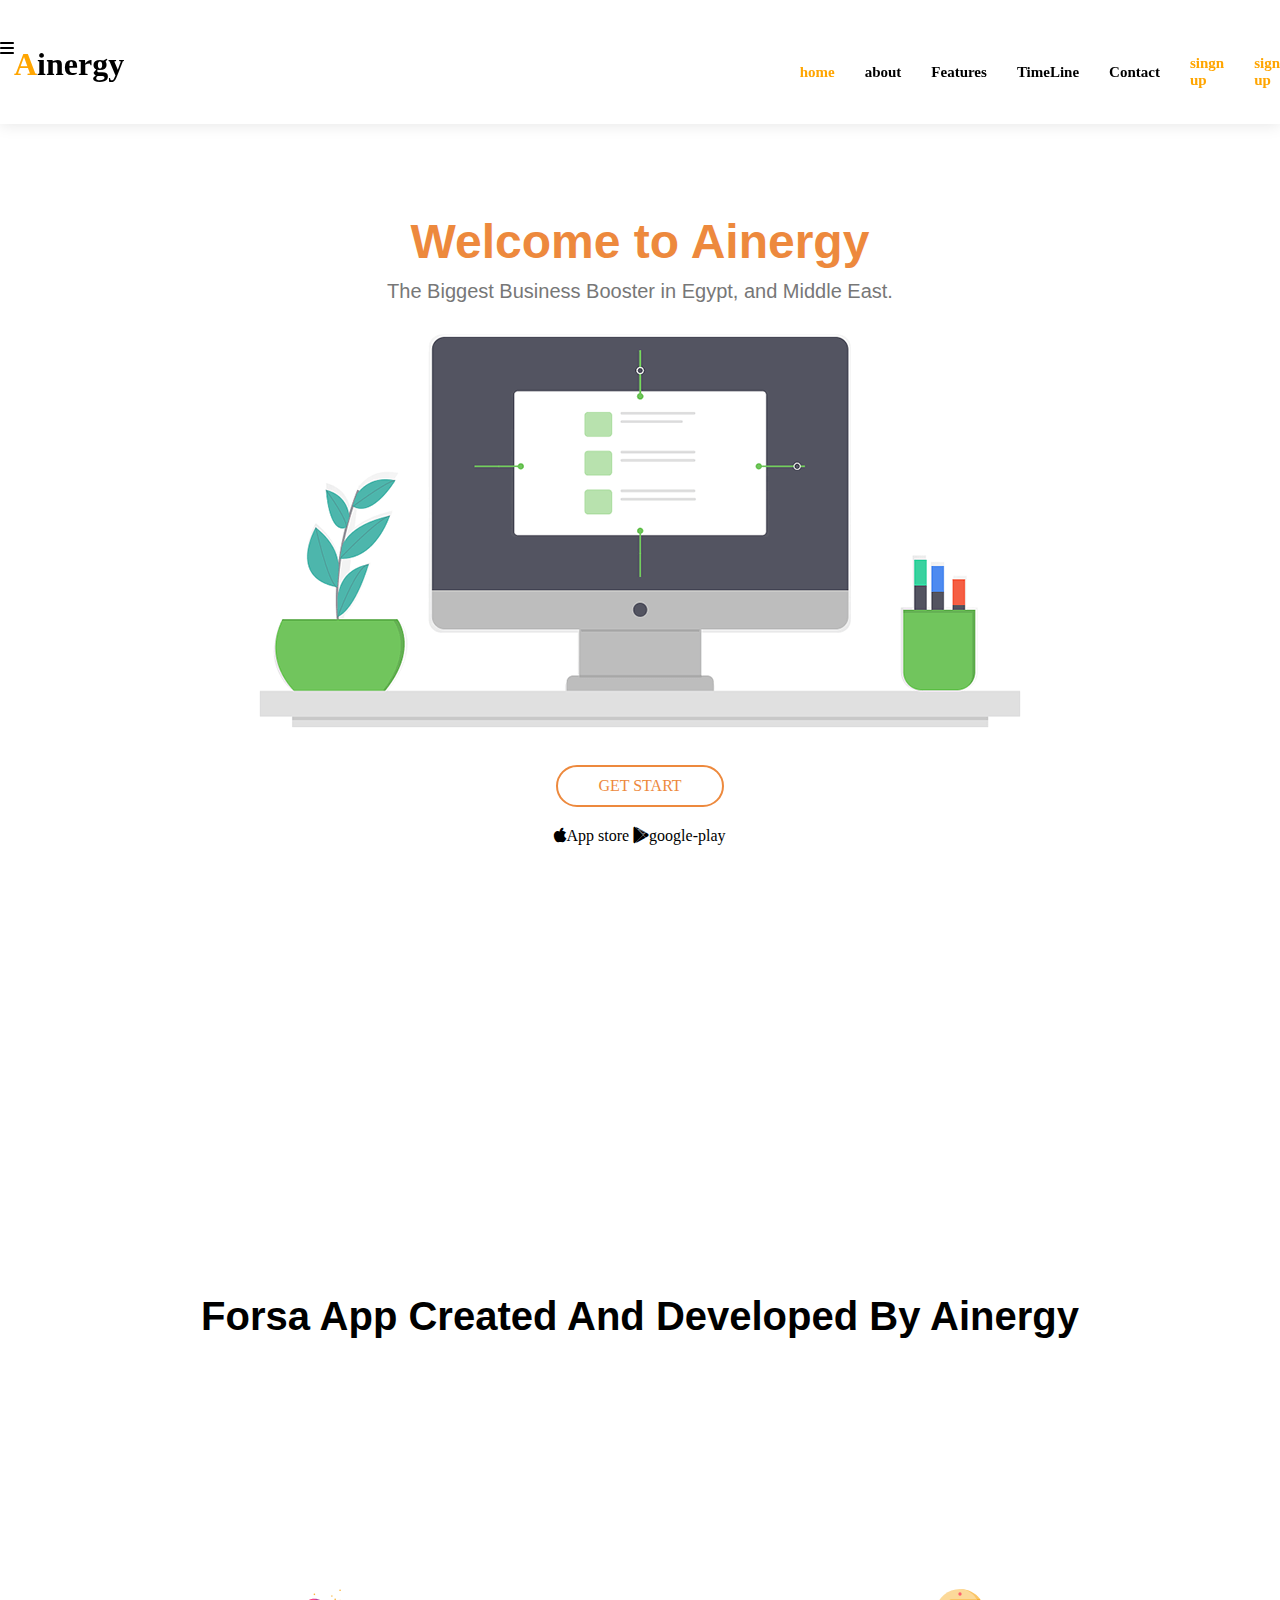
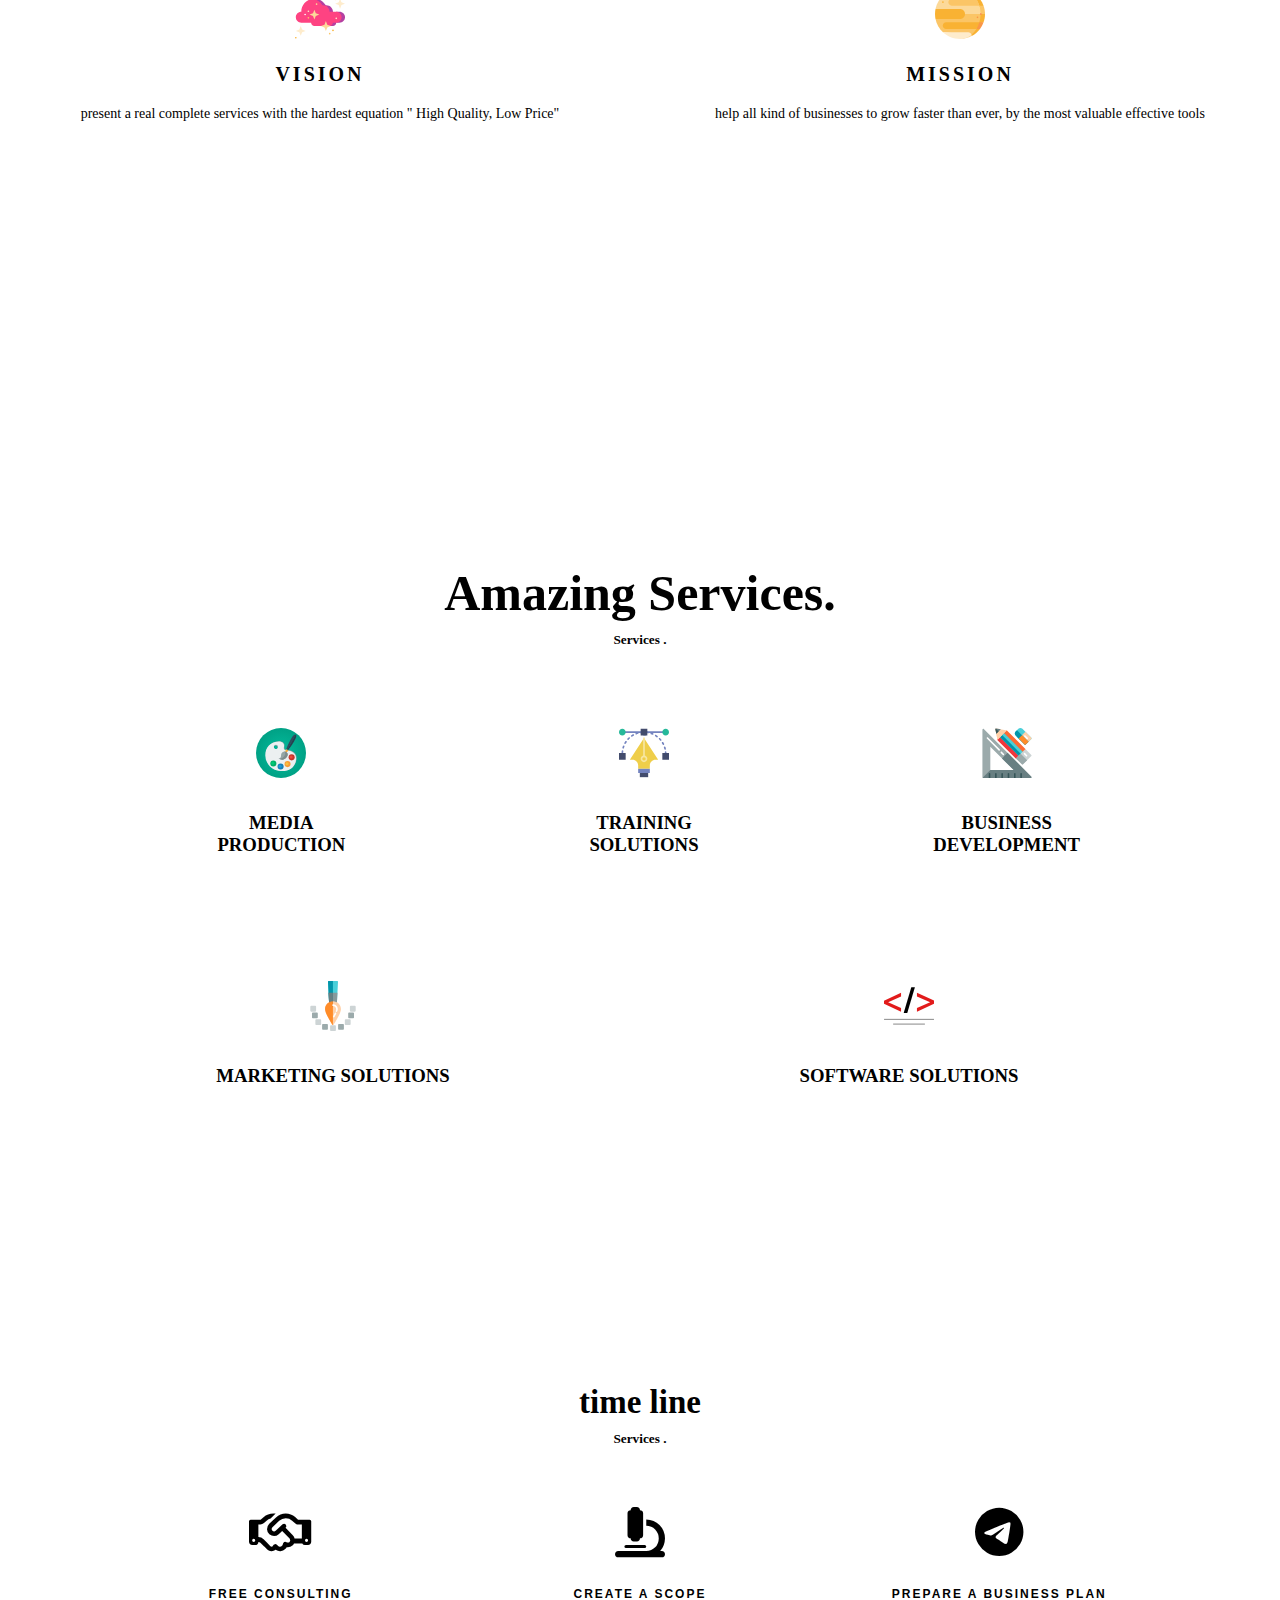
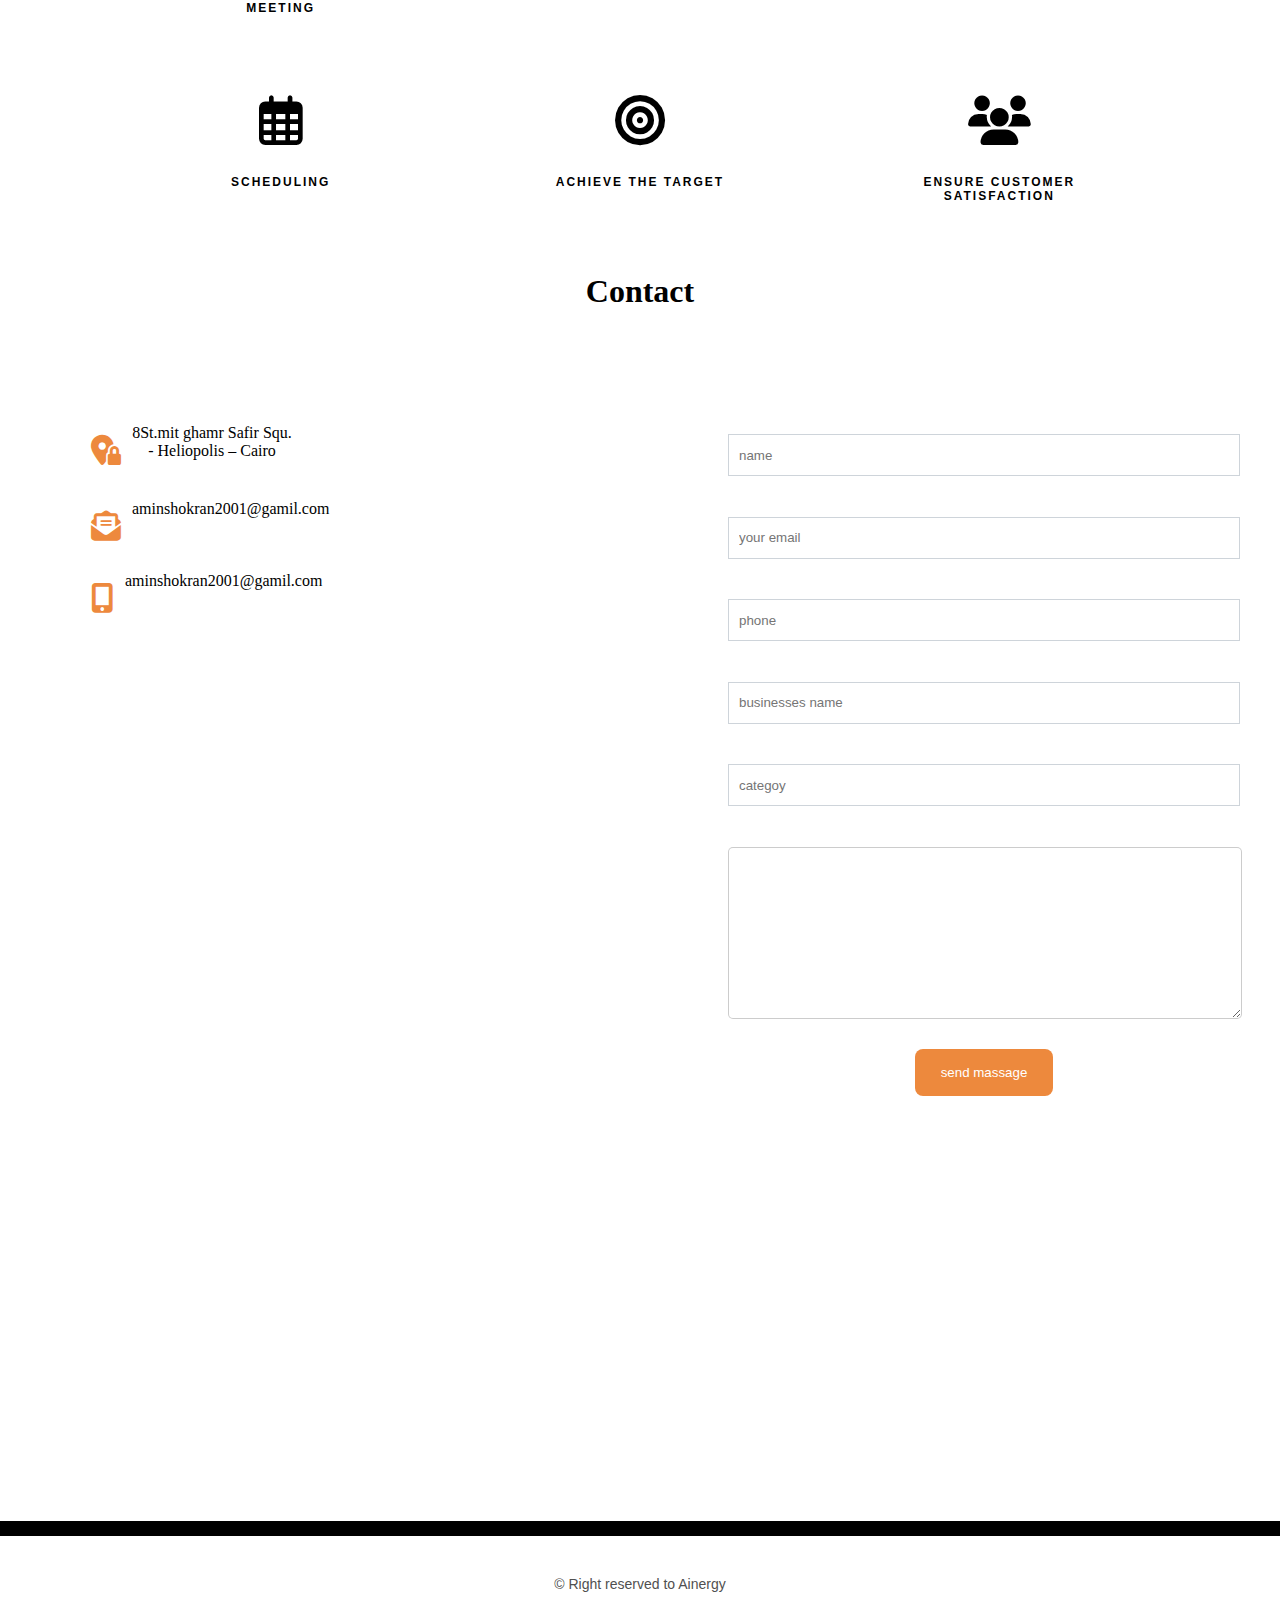
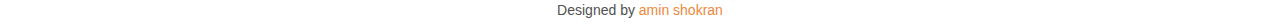
<file: index.html>
<!DOCTYPE html>
<html lang="en">
<head>
    <meta charset="UTF-8">
    <meta name="viewport" content="width=device-width, initial-scale=1.0">
    <title>fake-Ainergy</title>
    <link rel="stylesheet" href="./css/main.css">
    <link rel="stylesheet" href="./css/all.min.css">
</head>
<body>
    <header class="home">
<nav>
    <div class="togg">
    <i class="fa-solid fa-bars"></i>
</div>
<a href="home" class="logo" id=home>
    <span>A</span>inergy
</a>

<ul>
    <li ><a href="#home"> <span>home</span></a></li>
    <li><a href="#about">about</a></li>
    <li><a href="#features">Features</a></li>
    <li><a href="#TimeLine">TimeLine</a></li>
    <li><a href="#Contact">Contact</a></li>
   <li> <a href="conect.html" class="singn " ><span> singn up</span></a></li>
    <li><a href="connect2.html" class="sign ">sign up</a></li>
</ul>


</nav>
    </header >
<section class="main" id="home">
    <h1>Welcome to Ainergy</h1>
    <h2> The Biggest Business Booster in Egypt, and Middle East.</h2>
    <div class="img">
<img src="./img/hero-img.png" alt="">
    </div>
<a href="#get-start" class="buttom">Get Start</a>
<div class="icon">
    
        <i class="fa-brands fa-apple"></i>App store

        <i class="fa-brands fa-google-play"></i>google-play
    
</div>

</section>

<section class="info" id=about >
    <div class="information">
<h1>Forsa App Created And Developed By Ainergy</h1>
    </div>
<div class="more-info">
<div class="vis">
    <img src="./img/cloud.svg" alt="">
    <h3>VISION</h3>
    <p>present a real complete services with the hardest equation " High Quality, Low Price"</p>
</div>
<div class="mis">
    <img src="./img/planet.svg" alt="">
    <h3>MISSION</h3>
    <p>help all kind of businesses to grow faster than ever, by the most valuable effective tools</p>
</div>
</div>
</section>

<section class="Feat" id=features>
    <div class="Feat-info">
        <h1>Amazing Services.</h1>
        <h5>Services .</h5>
    </div>
    <div class="icon">
        <div class="img1">
            <img src="./img/paint-palette.svg" alt="">
            <h3>MEDIA PRODUCTION</h3>
        </div>
        <div class="img2">
            <img src="./img/vector.svg" alt="">
            <h3>TRAINING SOLUTIONS</h3>
        </div>
        <div class="img3">
            <img src="./img/design-tool.svg" alt="">
            <h3>BUSINESS DEVELOPMENT</h3>
        </div>
       
    </div>
    <div class="icon2">
 <div class="img4">
            <img src="./img/pixel.svg" alt="">
            <h3>MARKETING SOLUTIONS</h3>
        </div>
        <div class="img5">
            <img src="./img/code.svg" alt="">
            <h3>SOFTWARE SOLUTIONS</h3>
        </div>
    </div>
</section>

<section class="TimeLine" id=TimeLine>
<div class="time">
    <h1>time line</h1>
    <h5>Services .</h5>
</div>

    <div class="row">
    <div class="x1"><i class="fa-regular fa-handshake"></i>
        <h5>FREE CONSULTING MEETING
        </h5></div>
        <div class="x2"><i class="fa-solid fa-microscope"></i>
        <h5>CREATE A SCOPE</h5></div>
        <div class="x3"><i class="fa-brands fa-telegram"></i>
        <h5>PREPARE A BUSINESS PLAN</h5></div>
    </div>
        <div class="row">
        <div class="x4"><i class="fa-regular fa-calendar-days"></i>
            <h5>SCHEDULING</h5></div>
            <div class="x5"><i class="fa-solid fa-bullseye"></i>
                <h5>ACHIEVE THE TARGET</h5></div>
                <div class="x6"><i class="fa-solid fa-users"></i>
                    <h5>ENSURE CUSTOMER SATISFACTION</h5></div>
                </div>

</section>

<section class="Contact" id=Contact>
<div><h1>Contact</h1></div>


<div class="Contacts">
<div class="loc">
    <div class="icons">
         
            <i class="fa-solid fa-location-pin-lock"></i>
            <p>8St.mit ghamr
                Safir Squ. - Heliopolis – Cairo</p> 
             </div>
<div class="icons2"> 
    <i class="fa-solid fa-envelope-open-text"></i>
        <p>aminshokran2001@gamil.com</p>
    </div>
    <div class="icons3"> 
        <i class="fa-solid fa-mobile-screen-button"></i>
            <p>aminshokran2001@gamil.com</p>
        </div>
        <iframe src="https://www.google.com/maps/embed?pb=!1m18!1m12!1m3!1d221267.6313112733!2d31.04737918417495!3d29.941854429560067!2m3!1f0!2f0!3f0!3m2!1i1024!2i768!4f13.1!3m3!1m2!1s0x145855e126df199d%3A0x24a6cf9d2fda5678!2z2YXYr9mK2YbYqSDYp9mE2LPYp9iv2LMg2YXZhiDYo9mD2KrZiNio2LHYjCDYp9mE2KzZitiy2Kk!5e0!3m2!1sar!2seg!4v1691562312541!5m2!1sar!2seg" width="600" height="450" style="border:0;" allowfullscreen="" loading="lazy" referrerpolicy="no-referrer-when-downgrade"></iframe>
        </div>
<div class="info">
<div><input type="text" required placeholder="name"></div>
<div><input type="text" required placeholder="your email"></div>
<div><input type="text" required placeholder="phone"></div>
<div><input type="text" required placeholder="businesses name"></div>
<div><input type="text" required placeholder="categoy"></div>
<div class="massage"><textarea name=massage id="" ></textarea></div>
<div><button>send massage</button> </div>
</div>
    </div>
</section>
<footer>
    <div class="flo">
        <p>© Right reserved to Ainergy</p>
    </div>
    <div class="flo2">
        <p>Designed by <a href="#">amin shokran</a></p>
    </div>
</footer>

</body>
</html>
</file>
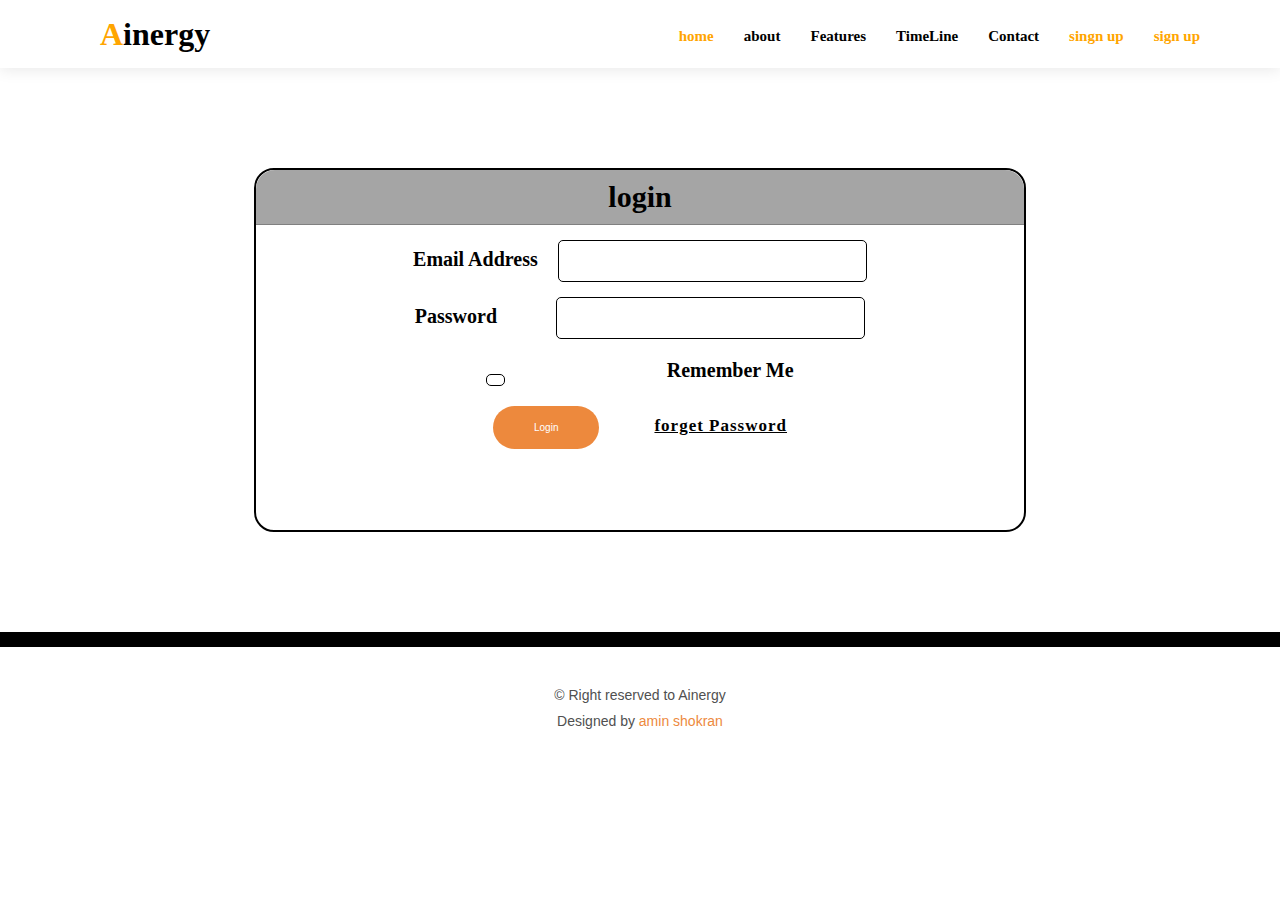
<file: conect.html>
<!DOCTYPE html>
<html lang="en">
<head>
    <meta charset="UTF-8">
    <meta name="viewport" content="width=device-width, initial-scale=1.0">
    <title>Document</title>
    <link rel="stylesheet" href="./x.css">
</head>
<body>
    <header class="home">
        <nav>
        <a href="home" class="logo">
            <span>A</span>inergy
        </a>
        <ul>
            <li ><a href="#"> <span>home</span></a></li>
            <li><a href="#">about</a></li>
            <li><a href="#">Features</a></li>
            <li><a href="#">TimeLine</a></li>
            <li><a href="#">Contact</a></li>
           <li> <a href="#" class="singn " ><span> singn up</span></a></li>
            <li><a href="#" class="sign "><span></span> sign up</a></li>
        </ul>
        
        
        </nav>
            </header>
 <section class="log">
    <div class="about">
        <h3>login</h3>
    </div>
<div class="in">
<div class="email-add">
<label for=""> Email Address</label>
<input type="text">
</div>
<div class="Password">
    <label for=""> Password</label>
    <input type="text">
    </div>
    <div class="into">
        <input type="text">Remember Me
    </div>
    <div class="on">
        <button>Login</button>
        <a href="x.html">forget Password</a>
    </div>
</div>
 </section>
 <footer>
    <div class="flo">
        <p>© Right reserved to Ainergy</p>
    </div>
    <div class="flo2">
        <p>Designed by <a href="#">amin shokran</a></p>
    </div>
</footer>



</body>
</html>
</file>
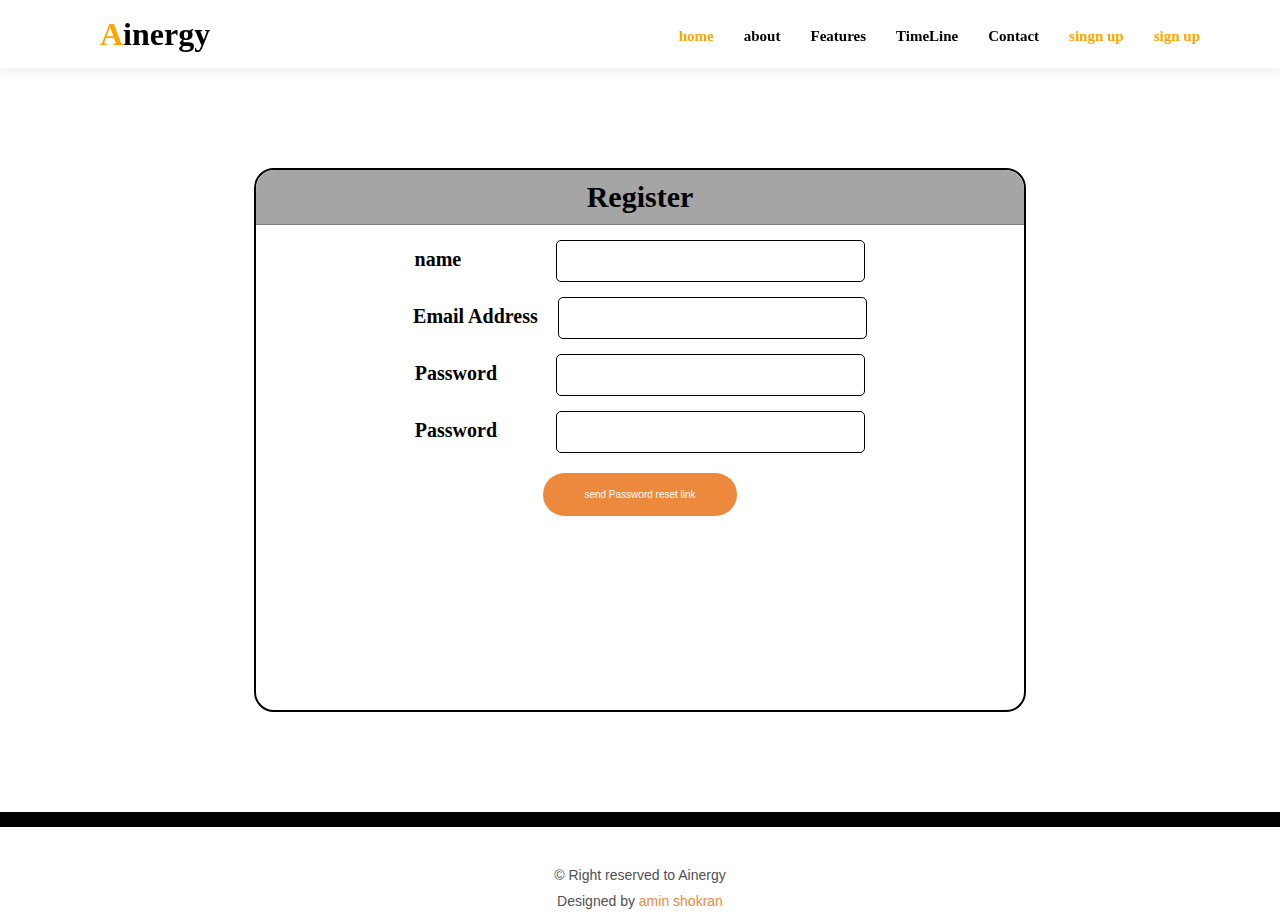
<file: connect2.html>
<!DOCTYPE html>
<html lang="en">
<head>
    <meta charset="UTF-8">
    <meta name="viewport" content="width=device-width, initial-scale=1.0">
    <title>Document</title>
    <link rel="stylesheet" href="./x2.css">
</head>
<body>
    <header class="home">
        <nav>
        <a href="home" class="logo">
            <span>A</span>inergy
        </a>
        <ul>
            <li ><a href="#"> <span>home</span></a></li>
            <li><a href="#">about</a></li>
            <li><a href="#">Features</a></li>
            <li><a href="#">TimeLine</a></li>
            <li><a href="#">Contact</a></li>
           <li> <a href="#" class="singn " ><span> singn up</span></a></li>
            <li><a href="#" class="sign "><span></span> sign up</a></li>
        </ul>
        
        
        </nav>
            </header>

            <section class="log">
                <div class="about">
                    <h3>Register</h3>
                </div>
                <div class="in">
                    <div class="name">
                        <label for=""> name</label>
                        <input type="text">
                        </div>
                        <div class="into">
                    <div class="email-add">
                    <label for=""> Email Address</label>
                    <input type="text">
                    </div>
                    <div class="Password">
                        <label for=""> Password</label>
                        <input type="text">
                        </div>
                        <div class="into">
                            <div class="Password">
                                <label for=""> Password</label>
                                <input type="text">
                                </div>
                                <div class="into">

                                    <div class="on">
                                        <button>send Password reset link</button>
                                    </div>            
                                </section>    

                                <footer>
                                    <div class="flo">
                                        <p>© Right reserved to Ainergy</p>
                                    </div>
                                    <div class="flo2">
                                        <p>Designed by <a href="#">amin shokran</a></p>
                                    </div>
                                </footer>
                                                                 
</html>
</file>
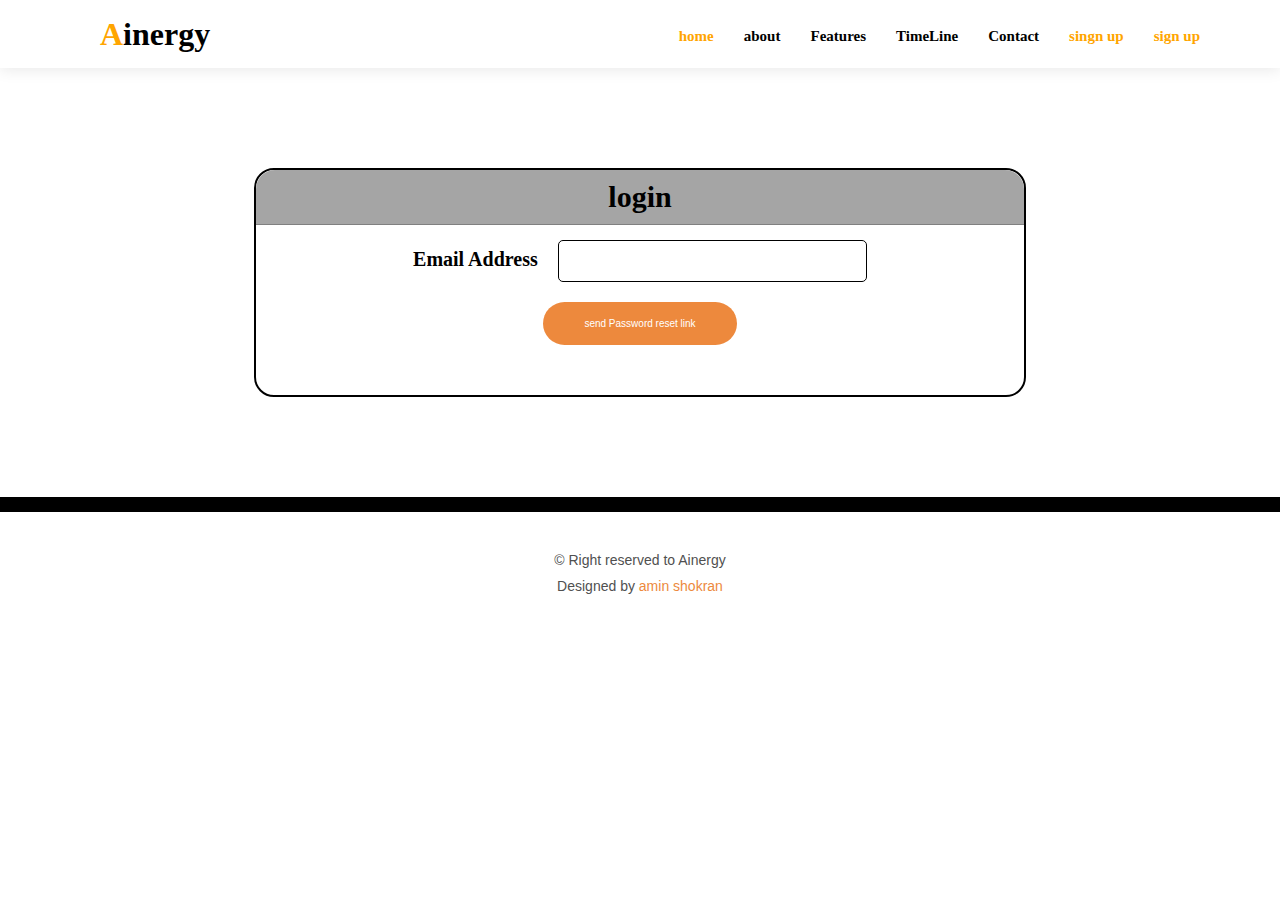
<file: x.html>
<!DOCTYPE html>
<html lang="en">
<head>
    <meta charset="UTF-8">
    <meta name="viewport" content="width=device-width, initial-scale=1.0">
    <title>Document</title>
    <link rel="stylesheet" href="./conf.css">
</head>
<body>
    <header class="home">
        <nav>
        <a href="home" class="logo">
            <span>A</span>inergy
        </a>
        <ul>
            <li ><a href="#"> <span>home</span></a></li>
            <li><a href="#">about</a></li>
            <li><a href="#">Features</a></li>
            <li><a href="#">TimeLine</a></li>
            <li><a href="#">Contact</a></li>
           <li> <a href="#" class="singn " ><span> singn up</span></a></li>
            <li><a href="#" class="sign "><span></span> sign up</a></li>
        </ul>
        
        
        </nav>
            </header>



    <section class="info">
        <div class="about">
            <h3>login</h3>
        </div>

        <div class="in">
            <div class="email-add">
            <label for=""> Email Address</label>
            <input type="text">
            </div>
            <div class="on">
                <button>send Password reset link</button>
            </div>

    </section>

    <footer>
        <div class="flo">
            <p>© Right reserved to Ainergy</p>
        </div>
        <div class="flo2">
            <p>Designed by <a href="#">amin shokran</a></p>
        </div>
    </footer>

</body>
</html>
</file>
<file: css/main.css>
*{
    padding: 0;
    margin: 0;
}

 .home{
    
    position: sticky;
    box-shadow: 0 1px 15px rgba(0,0,0,0.1);
    top: 0;
    padding: 10px 0;
    background-color: white;
    list-style-type: none;


}
.home nav{
    width: 100%;
    margin: auto;
    display: flex;
    justify-content: space-between;
    padding-top: 30px;
    padding-bottom: 15px;
}

 
.home nav .logo{
    position: sticky;
    text-decoration: none;
    font-weight: 700;
    font-size: 32px;
    color: #000000;
    line-height: 1.5;
    width: 100%;
}
.home nav .logo span:first-child{
    color: orange;
}

.home nav ul{
    list-style-type: none;
    display: flex;
    padding-top: 5px;
}
.home nav ul li{
padding:10px 0px 10px 30px ;
display: flex;
align-items: center;
list-style-type: none;
}
    .home nav ul li .h {
    color: orange;
}


.home nav ul li a{
text-decoration: none;
font-size: 15px;
font-weight: 700;
color: black;
}
.home nav ul li a:hover{
    color: #ed893d;
}
.home nav ul li a span{
    color: orange;
}
.home nav .sign{

 color: orange;

}
.main{
    padding-top:90px ;
    text-align: center;
    width: 100%;
    height: 100vh;
    
}

.main h1{
    margin: 0 0 10px 0;
    font-size: 48px;
    font-weight: 700;
    line-height: 56px;
    font-family: "Philosopher", sans-serif;
    color: #ed893d;
}
.main h2{
    color: #777;
    margin-bottom: 30px;
    font-size: 20px;
    font-family: "Roboto", sans-serif;
    font-weight: 300;
}
.main .img{
    margin-bottom:30px ;
}
.main .buttom{
font-family: 'Times New Roman', Times, serif;
text-transform: uppercase;
text-decoration: none;
font-weight: 500;
display: inline-block;
padding:10px 40px ;
border-radius: 60px;
border:2px solid #ed893d;
background-color: rgb(255, 255, 255);
color:  #ed893d;
transition: 0.4s;

}

.main .icon i {
    color: #000000;
    font-weight: 700;
margin-top:20px ;
    text-decoration: none;
    text-transform: uppercase;
background-image: url(../img/hero-img.png);
    
}

.info{
    height:100vh ;
}

.info .information h1{
padding:180px ;
display: flex;
justify-content: center;
font-family:'Franklin Gothic Medium', 'Arial Narrow', Arial, sans-serif;
font-size: 40px;
margin-bottom: 20px;
color: #000000;
}

.info  .more-info{
display: flex;
justify-content: space-around;
width: 100%;
}

.info .more-info .vis{
    text-align: center;
    width: 50%;
    padding:30px 30px ;
}

.info .more-info .vis:hover{
    background-color:white;
box-shadow: 0 1px 15px rgba(0,0,0,0.1);
transition: all 0.4s;
}

.info .more-info  img{
    height: 50px;
    width: 50px;
    margin: 20px 0px;
}
.info .more-info  h3{
    font-family: fantasy;
    letter-spacing: 3px;
    font-size: 20px;
  
}
.info .more-info  p{
    margin: 20px 0px;
    color: #000000;
    font-size: 14px;
    font-family: fantasy;

}
.info .more-info .mis{  
    text-align: center;
    width: 50%;
    padding:30px 30px ;
}
.info .more-info .mis:hover{
    background-color:white;
box-shadow: 0 1px 15px rgba(0,0,0,0.1);
transition: all 0.4s;
}
.info .more-info  img{
    height: 50px;
    width: 50px;
    margin: 20px 0px;
}
.info .more-info  h3{
    font-family: fantasy;
    letter-spacing: 3px;
    font-size: 20px;
    
}
.info .more-info  p{
    margin: 20px 0px;
    color: #000000;
    font-size: 14px;
    font-family: fantasy;

}

.Feat{
    height: 100vh;
    width: 100%;
}

.Feat .Feat-info{
    text-align: center;
}
.Feat .Feat-info h1{
    font-size: 50px;
    padding:150px 0 10px 0 ;
}
.Feat .icon{
    display: flex;
    justify-content: space-around;
 margin:0 9px 0 20px ;
    padding: 80px;
    text-align: center;
    width: 85%;
}

.img1{
    width: 18%;}
   
.Feat .icon .img1 img{
    width: 50px;
    padding-bottom: 30px;
}
.Feat .icon .img1:hover{
    background-color:white;
box-shadow: 0 1px 15px rgba(0,0,0,0.1);
transition: all 0.4s;

}
.Feat .icon .img1 h3{
text-align: center;
}
.Feat .icon .img1 .img{
    width: 50%;
}
.Feat .icon .img2 img{
    width: 50px;
    padding-bottom: 30px;
}
.img2{
    width: 18%;}
.Feat .icon .img2:hover{
    background-color:white;
box-shadow: 0 1px 15px rgba(0,0,0,0.1);
transition: all 0.4s;

}
.Feat .icon .img2 h3{
text-align: center;
}
.Feat .icon .img2 .img{
    width: 50%;
}
.Feat .icon .img3 img{
    width: 50px;
    padding-bottom: 30px;
}
.img3{
    width: 18%;}
.Feat .icon .img3:hover{
    background-color:white;
box-shadow: 0 1px 15px rgba(0,0,0,0.1);
transition: all 0.4s;}


.Feat .icon .img3 h3{
text-align: center;
}
.Feat .icon .img3 .img{
    width: 50%;
}

.Feat .icon2{
    display: flex;
    justify-content: space-around;
    width: 90%;
    padding: 45px;
    text-align: center;

  
}
.Feat .icon2 .img4 img{
  
    width: 50px;
    padding-bottom: 30px;
}
.Feat .icon2 .img4:hover{
    background-color:white;
box-shadow: 0 1px 15px rgba(0,0,0,0.1);
transition: all 0.4s;}


.Feat .icon2 .img4 h3{
text-align: center;
}
.Feat .icon2 .img4 {
    width: 50%;
}
.Feat .icon2 .img5 img{
  
    width: 50px;
    padding-bottom: 30px;
}

.Feat .icon2 .img5:hover{
    background-color:white;
box-shadow: 0 1px 15px rgba(0,0,0,0.1);
transition: all 0.4s;}


.Feat .icon2 .img5 h3{
text-align: center;
}
.Feat .icon2 .img5 {
    width: 50%;
}
.TimeLine{
    margin: 0 90px;
    padding-top: 50px;
    text-align: center;
}
.TimeLine .time{
    text-align: center;
    padding: 20px 0;
    margin-bottom: 30px;
}
.TimeLine .time h1{
    font-size: 33px;
    margin-bottom: 10px;
}

.TimeLine .row {
    display: flex;
    padding-bottom: 35px;
    justify-content: space-around;
    width: 98%;
    margin: auto;
}

.TimeLine .row .x1{
    width: 20%;
    text-align: center;
    padding: 10px;
    margin-bottom: 25px;
}
.TimeLine .row .x1:hover{
    background-color:rgb(232, 232, 232);
    box-shadow: 12px 30px 30px rgba(0, 0, 0, 0.1);
    transition: all 0.3s;
}


.TimeLine .row .x1 i{
    margin-bottom: 20px;
    font-size: 50px;
    color: #000000;
}
.TimeLine .row .x1 h5{
    font-size: 12px;
    font-weight: 700;
    letter-spacing: 2px;
    font-family: sans-serif;
    margin-top: 10px;
}


.TimeLine .row .x2{
    width: 20%;
    text-align: center;
    padding: 10px;
    margin-bottom: 25px;
}
.TimeLine .row .x2:hover{
    background-color:rgb(232, 232, 232);
    box-shadow: 12px 30px 30px rgba(0, 0, 0, 0.1);
    transition: all 0.3s;
}
.TimeLine .row .x2 i{
    margin-bottom: 20px;
    font-size: 50px;
    color: #000000;
}
.TimeLine .row .x2 h5{
    font-size: 12px;
    font-weight: 700;
    letter-spacing: 2px;
    font-family: sans-serif;
    margin-top: 10px;
}


.TimeLine .row .x3{
    width: 20%;
    text-align: center;
    padding: 10px;
    margin-bottom: 25px;
}

.TimeLine .row .x3:hover{
    background-color:rgb(232, 232, 232);
    box-shadow: 12px 30px 30px rgba(0, 0, 0, 0.1);
    transition: all 0.3s;
}
.TimeLine .row .x3 i{
    margin-bottom: 20px;
    font-size: 50px;
    color: #000000;
}
.TimeLine .row .x3 h5{
    font-size: 12px;
    font-weight: 700;
    letter-spacing: 2px;
    font-family: sans-serif;
    margin-top: 10px;
}


.TimeLine .row .x4{
    width: 20%;
    text-align: center;
    padding: 10px;
    margin-bottom: 25px;
}
.TimeLine .row .x4:hover{
    background-color:rgb(232, 232, 232);
    box-shadow: 12px 30px 30px rgba(0, 0, 0, 0.1);
    transition: all 0.3s;
}


.TimeLine .row .x4 i{
    margin-bottom: 20px;
    font-size: 50px;
    color: #000000;
}
.TimeLine .row .x4 h5{
    font-size: 12px;
    font-weight: 700;
    letter-spacing: 2px;
    font-family: sans-serif;
    margin-top: 10px;
}


.TimeLine .row .x5{
    width: 20%;
    text-align: center;
    padding: 10px;
    margin-bottom: 25px;
}
.TimeLine .row .x5:hover{
    background-color:rgb(232, 232, 232);
    box-shadow: 12px 30px 30px rgba(0, 0, 0, 0.1);
    transition: all 0.3s;
}
.TimeLine .row .x5 i{
    margin-bottom: 20px;
    font-size: 50px;
    color: #000000;
}
.TimeLine .row .x5 h5{
    font-size: 12px;
    font-weight: 700;
    letter-spacing: 2px;
    font-family: sans-serif;
    margin-top: 10px;
}


.TimeLine .row .x6{
    width: 20%;
    text-align: center;
    padding: 10px;
    margin-bottom: 25px;
}
.TimeLine .row .x6:hover{
    background-color:rgb(232, 232, 232);
    box-shadow: 12px 30px 30px rgba(0, 0, 0, 0.1);
    transition: all 0.3s;
}

.TimeLine .row .x6 i{
    margin-bottom: 20px;
    font-size: 50px;
    color: #000000;
}
.TimeLine .row .x6 h5{
    font-size: 12px;
    font-weight: 700;
    letter-spacing: 2px;
    font-family: sans-serif;
    margin-top: 10px;
}
.Contact div{
    text-align: center;
    margin-bottom: 19%;
}
.Contact .Contacts{
    display: flex;
    justify-content: space-between;
    padding: 20px 10px;
}
.Contact .loc{
    width:20% ;
    padding: 30px;
    text-align: center;

}
.Contact .loc .icons{
    display: flex;
margin-bottom: 20px;
    margin-left: 40px;
}
.Contact .icons p{
    color: #000000;
    margin-bottom: 20px;
}
.Contact .icons i{
    font-size: 30px;
    color: #ed893d;
    padding: 11px;
    border-radius: 50%;
}

.Contact .loc .icons2{
    display: flex;
margin-bottom: 20px;
    margin-left: 40px;
}
.Contact .icons2 p{
    color: #000000;
    margin-bottom: 20px;
}
.Contact .icons2 i{
    font-size: 30px;
    color: #ed893d;
    padding: 11px;
    border-radius: 50%;
}

.Contact .loc .icons3{
    display: flex;
margin-bottom: 20px;
    margin-left: 40px;
}
.Contact .icons3 p{
    color: #000000;
    margin-bottom: 20px;
}
.Contact .icons3 i{
    font-size: 30px;
    color: #ed893d;
    padding: 11px;
    border-radius: 50%;
}

iframe {
    width: 345px;
    height: 230px;
    border-radius: 45px;
}

.Contact .info{
    padding: 40px 30px;
}
.Contact div{
    margin-bottom:5% ;
}

.Contact .info input{
    height: 40px;
    width: 500px;
    border: 1px solid #ced4da;
    margin-bottom: 15px;
    padding-left: 10px;
}
.Contact .massage textarea{
    width: 100%;
    height: 170px;
    border-radius: 5px;
    border: 1px solid rgba(0, 0, 0, 0.2);
}
.Contact button{
    padding: 15px 25px;
    border-radius: 8px;
    border: 1px solid transparent;
    color: white;
background-color: #ed893d;
   
}

.Contact button:hover{
    background-color:rgb(96, 237, 110);
    box-shadow: 12px 30px 30px rgba(0, 0, 0, 0.1);
    transition: all 0.3s;
}
footer{
    border-top: 15px solid black;
    text-align: center;
    margin-top:20px ;
}
footer .flo p{
    font-family: "Open Sans", sans-serif;
    font-size: 14px;
    color: #505050;
    padding-bottom: 10px;
    margin-top: 40px;
}

footer .flo2 p{
    font-family: "Open Sans", sans-serif;
    font-size: 14px;
    color: #505050;
    padding-bottom: 10px;
}

footer .flo2 a{
    text-decoration: none;
    color: #ed893d;
} 
footer .flo2 a:hover{
   color:rgb(8, 6, 131);
    box-shadow: 12px 30px 30px rgba(0, 0, 0, 0.1);
    transition: all 0.3s;
}
</file>
<file: x.css>
*{
    padding: 0;
    margin: 0;
}
 .home{
    position: sticky;
    box-shadow: 0 1px 15px rgba(0,0,0,0.1);
    top: 0;
    padding: 10px 0;
    background-color: white;
    list-style-type: none;
}
.home nav{
list-style-type: none;
display: flex;
justify-content: space-between;
margin: 0px 80px;
padding: 0 0 0 20px;

}
 
.home nav .logo{
    position: sticky;
    text-decoration: none;
    font-weight: 700;
    font-size: 32px;
    color: #000000;
    line-height: 1.5;
}
.home nav .logo span:first-child{
    color: orange;
}

.home nav ul{
    list-style-type: none;
    display: flex;
    padding-top: 5px;
}
.home nav ul li{
padding:10px 0px 10px 30px ;
display: flex;
align-items: center;
list-style-type: none;
}
    .home nav ul li .h {
    color: orange;
}


.home nav ul li a{
text-decoration: none;
font-size: 15px;
font-weight: 700;
color: black;
}
.home nav ul li a:hover{
    color: #ed893d;
}
.home nav ul li a span{
    color: orange;
}
.home nav .sign{

 color: orange;
}

.log{
    width: 60%;
    height: 40vh;
    margin:100px auto ;
    text-align: center;
    border:2px solid black ;
    border-radius:20px ;
}
.log .about{
    background-color: rgb(165, 165, 165);
    padding:10px 0px ;
    border-bottom:1px solid gray ;
    border-radius:19px 19px 0 0 ; 
}
.log .about h3{
    font-size: 30px;
}

.log .in{
    width: 100%;
    font-weight: bold;
    font-size:20px ;
}
.log .in label{
    margin-right: 15px;
}

.log .in input{
    height: 40px;
    width: 40%;
    border-radius: 5px;
    border:1px solid black;
    margin-top:15px ;
}

.log .in input:hover{
    background-color:white;
    box-shadow: 0 10px 30px rgb(104, 84, 232);
transition: all 0.4s;
border: rgb(104, 84, 232);
}

.log .in .Password input{
    height: 40px;
    width: 40%;
    border-radius: 5px;
    border:1px solid black;
    margin-top:15px ;
    margin-left: 39px;
}

.log .into{
    width: 40%;
    display: flex;
    justify-content: space-between;
    margin: auto;
    margin-top: 20px;
}
.log .into input{
    height: 10px;
    width: 17px;
}
.log .on button{border: 1px solid transparent;
    background-color: #ed893d;
    color: white;
    padding: 15px 40px;
    border-radius: 40px;
    text-align: center;
    font-size: 10px;
  margin-top: 20px;
}
.log .on button:hover{
    background-color:blue;
    box-shadow: 0 10px 15px rgb(32, 32, 32);
transition: all 0.4s;
}
.log .on a{
    color: black;
    font-size: 17px;
    letter-spacing: 1px;
    margin-left: 50px;}

    .log .on a:hover{
        color: blue;
    }

    footer{
        border-top: 15px solid black;
        text-align: center;
        margin-top:20px ;
    }
    footer .flo p{
        font-family: "Open Sans", sans-serif;
        font-size: 14px;
        color: #505050;
        padding-bottom: 10px;
        margin-top: 40px;
    }
    
    footer .flo2 p{
        font-family: "Open Sans", sans-serif;
        font-size: 14px;
        color: #505050;
        padding-bottom: 10px;
    }
    
    footer .flo2 a{
        text-decoration: none;
        color: #ed893d;
    } 
    footer .flo2 a:hover{
       color:rgb(8, 6, 131);
        box-shadow: 12px 30px 30px rgba(0, 0, 0, 0.1);
        transition: all 0.3s;
    }
</file>
<file: x2.css>
*{
    padding: 0;
    margin: 0;
}
body{
    transition: all 0.3s;
}

 .home{
    position: sticky;
    box-shadow: 0 1px 15px rgba(0,0,0,0.1);
    top: 0;
    padding: 10px 0;
    background-color: white;
    list-style-type: none;
  
}
.home nav{
list-style-type: none;
display: flex;
justify-content: space-between;
margin: 0px 80px;
padding: 0 0 0 20px;

}
 
.home nav .logo{
    position: sticky;
    text-decoration: none;
    font-weight: 700;
    font-size: 32px;
    color: #000000;
    line-height: 1.5;
}
.home nav .logo span:first-child{
    color: orange;
}

.home nav ul{
    list-style-type: none;
    display: flex;
    padding-top: 5px;
}
.home nav ul li{
padding:10px 0px 10px 30px ;
display: flex;
align-items: center;
list-style-type: none;
}
    .home nav ul li .h {
    color: orange;
}


.home nav ul li a{
text-decoration: none;
font-size: 15px;
font-weight: 700;
color: black;
}
.home nav ul li a:hover{
    color: #ed893d;
}
.home nav ul li a span{
    color: orange;
}
.home nav .sign{

 color: orange;
}

.log{
    width: 60%;
    height: 60vh;
    margin:100px auto ;
    text-align: center;
    border:2px solid black ;
    border-radius:20px ;
}
.log .about{
    background-color: rgb(165, 165, 165);
    padding:10px 0px ;
    border-bottom:1px solid gray ;
    border-radius:19px 19px 0 0 ; 
}
.log .about h3{
    font-size: 30px;}
    .log .in{
        width: 100%;
        font-weight: bold;
        font-size:20px ;
    }
    .log .in .name input{
        height: 40px;
        width: 40%;
        border-radius: 5px;
        border:1px solid black;
        margin-top:15px ;
        margin-left: 75px;
    }


    .log .in label{
        margin-right: 15px;
    }
    
    .log .in input{
        height: 40px;
        width: 40%;
        border-radius: 5px;
        border:1px solid black;
        margin-top:15px ;
    }
    
    .log .in input:hover{
        background-color:white;
        box-shadow: 0 10px 30px rgb(104, 84, 232);
    transition: all 0.4s;
    border: rgb(104, 84, 232);
    }
    
    .log .in .Password input{
        height: 40px;
        width: 40%;
        border-radius: 5px;
        border:1px solid black;
        margin-top:15px ;
        margin-left: 39px;
    }

    .log .on button{border: 1px solid transparent;
        background-color: #ed893d;
        color: white;
        padding: 15px 40px;
        border-radius: 40px;
        text-align: center;
        font-size: 10px;
      margin-top: 20px;
    }
    .log .on button:hover{
        background-color:blue;
        box-shadow: 0 10px 15px rgb(32, 32, 32);
    transition: all 0.4s;}

    footer{
        border-top: 15px solid black;
        text-align: center;
        margin-top:20px ;
    }
    footer .flo p{
        font-family: "Open Sans", sans-serif;
        font-size: 14px;
        color: #505050;
        padding-bottom: 10px;
        margin-top: 40px;
    }
    
    footer .flo2 p{
        font-family: "Open Sans", sans-serif;
        font-size: 14px;
        color: #505050;
        padding-bottom: 10px;
    }
    
    footer .flo2 a{
        text-decoration: none;
        color: #ed893d;
    } 
    footer .flo2 a:hover{
       color:rgb(8, 6, 131);
        box-shadow: 12px 30px 30px rgba(0, 0, 0, 0.1);
        transition: all 0.3s;
    }
</file>
<file: conf.css>
*{
    padding: 0;
    margin: 0;
}
 .home{
    position: sticky;
    box-shadow: 0 1px 15px rgba(0,0,0,0.1);
    top: 0;
    padding: 10px 0;
    background-color: white;
    list-style-type: none;
}
.home nav{
list-style-type: none;
display: flex;
justify-content: space-between;
margin: 0px 80px;
padding: 0 0 0 20px;

}
 
.home nav .logo{
    position: sticky;
    text-decoration: none;
    font-weight: 700;
    font-size: 32px;
    color: #000000;
    line-height: 1.5;
}
.home nav .logo span:first-child{
    color: orange;
}

.home nav ul{
    list-style-type: none;
    display: flex;
    padding-top: 5px;
}
.home nav ul li{
padding:10px 0px 10px 30px ;
display: flex;
align-items: center;
list-style-type: none;
}
    .home nav ul li .h {
    color: orange;
}


.home nav ul li a{
text-decoration: none;
font-size: 15px;
font-weight: 700;
color: black;
}
.home nav ul li a:hover{
    color: #ed893d;
}
.home nav ul li a span{
    color: orange;
}
.home nav .sign{

 color: orange;
}

.info{
    width: 60%;
    height: 25vh;
    margin:100px auto ;
    text-align: center;
    border:2px solid black ;
    border-radius:20px ;
}
.info .about{
    background-color: rgb(165, 165, 165);
    padding:10px 0px ;
    border-bottom:1px solid gray ;
    border-radius:19px 19px 0 0 ; 
}
.info .about h3{
    font-size: 30px;
}

.info .in{
    width: 100%;
    font-weight: bold;
    font-size:20px ;
}
.info .in label{
    margin-right: 15px;
}

.info .in input{
    height: 40px;
    width: 40%;
    border-radius: 5px;
    border:1px solid black;
    margin-top:15px ;
}

.info .in input:hover{
    background-color:white;
    box-shadow: 0 10px 30px rgb(104, 84, 232);
transition: all 0.4s;
border: rgb(104, 84, 232);
}
.info .on button{border: 1px solid transparent;
    background-color: #ed893d;
    color: white;
    padding: 15px 40px;
    border-radius: 40px;
    text-align: center;
    font-size: 10px;
  margin-top: 20px;
}
.info .on button:hover{
    background-color:blue;
    box-shadow: 0 10px 15px rgb(32, 32, 32);
transition: all 0.4s;
}

footer{
    border-top: 15px solid black;
    text-align: center;
    margin-top:20px ;
}
footer .flo p{
    font-family: "Open Sans", sans-serif;
    font-size: 14px;
    color: #505050;
    padding-bottom: 10px;
    margin-top: 40px;
}

footer .flo2 p{
    font-family: "Open Sans", sans-serif;
    font-size: 14px;
    color: #505050;
    padding-bottom: 10px;
}

footer .flo2 a{
    text-decoration: none;
    color: #ed893d;
} 
footer .flo2 a:hover{
   color:rgb(8, 6, 131);
    box-shadow: 12px 30px 30px rgba(0, 0, 0, 0.1);
    transition: all 0.3s;
}
</file>
